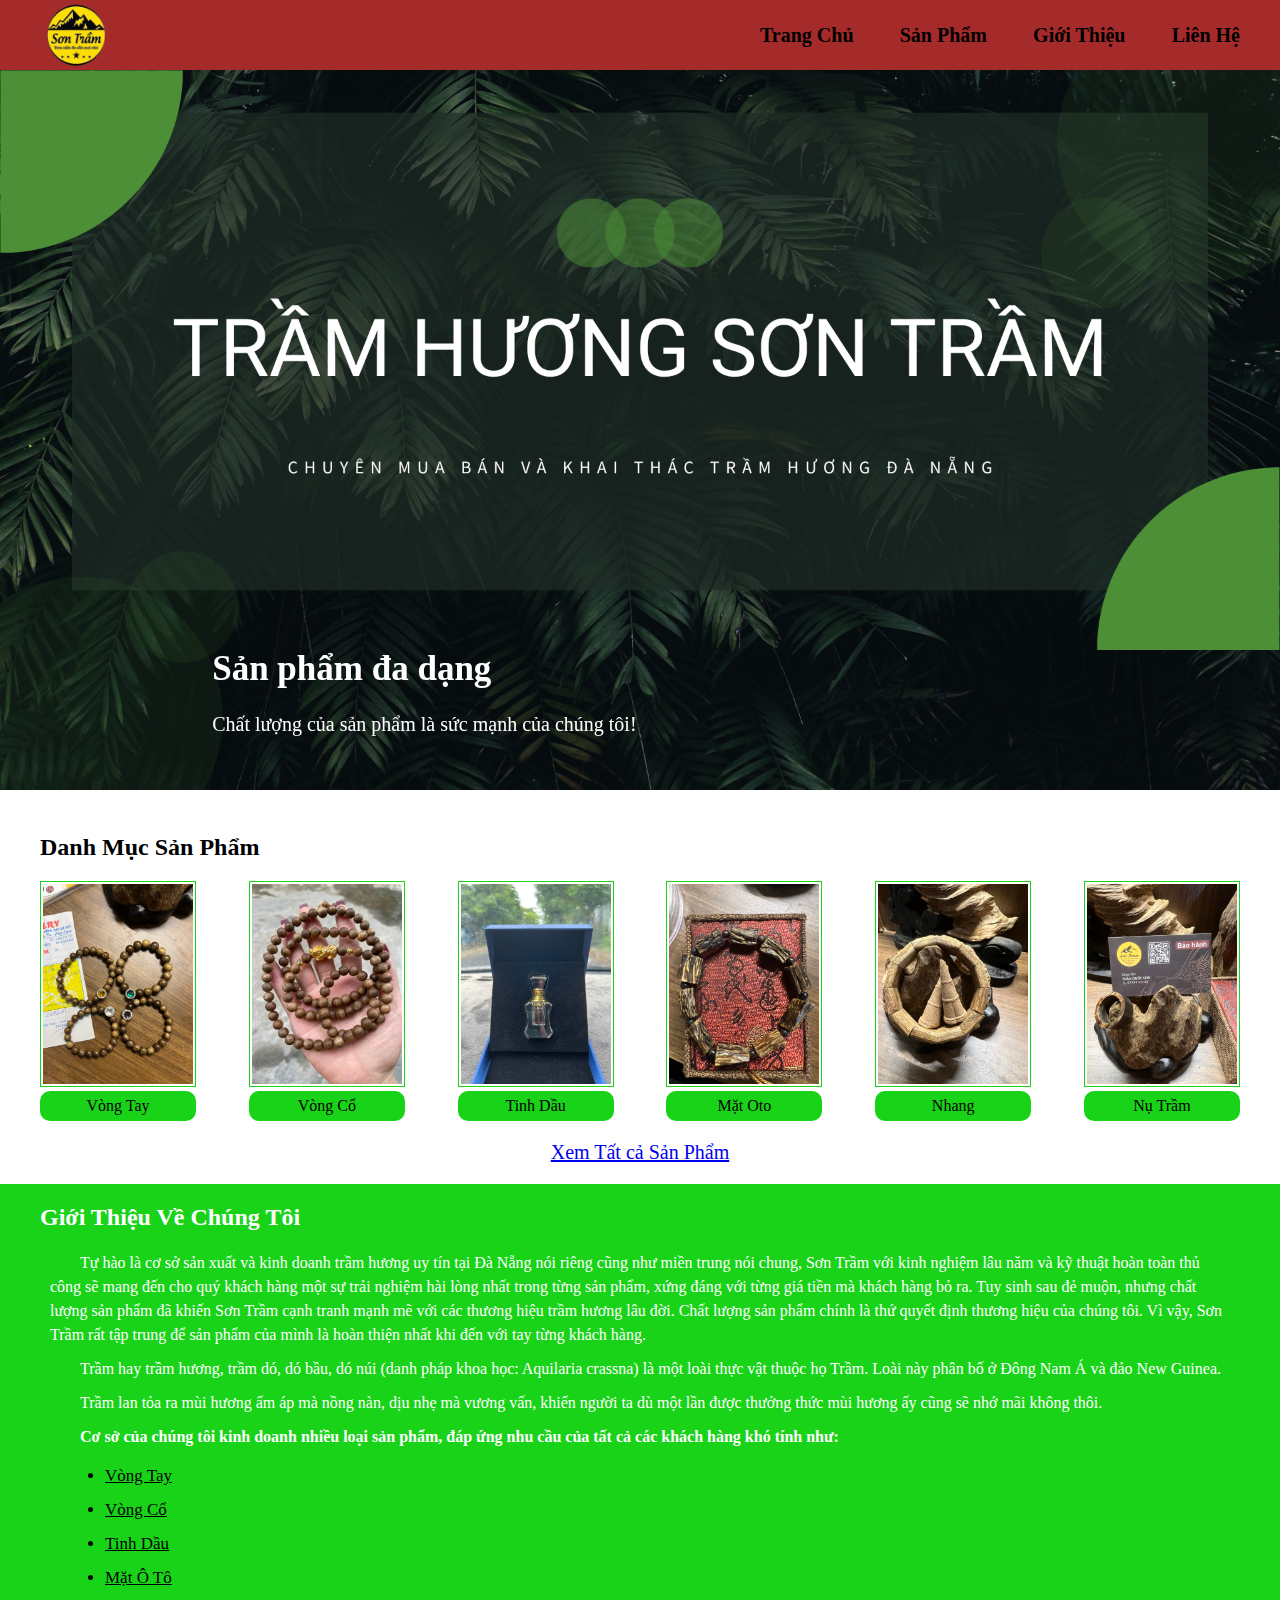
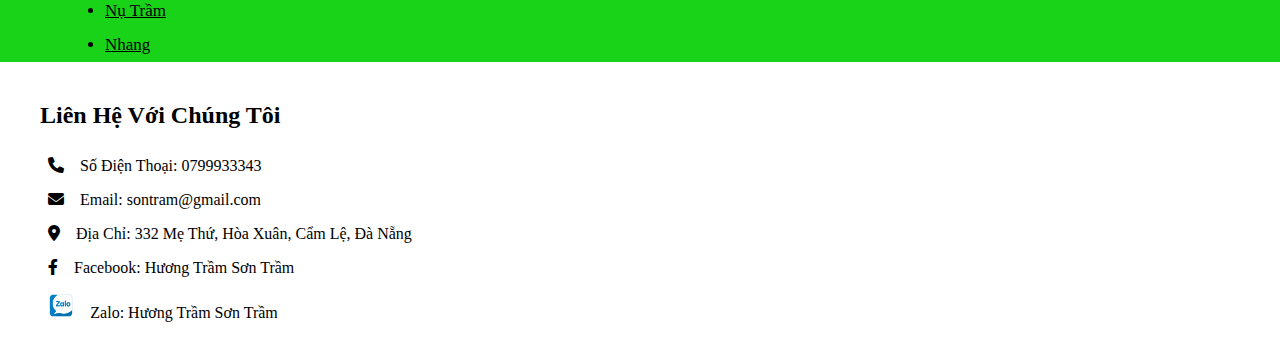
<file: index.html>
<!DOCTYPE html>
<html lang="en">
<head>
    <meta charset="UTF-8">
    <meta http-equiv="X-UA-Compatible" content="IE=edge">
    <meta name="viewport" content="width=device-width, initial-scale=1.0">
    <title>Trầm Hương Sơn Trầm</title>
    <link rel="icon" href="./asset/image/logo-removebg-preview.png" type="image/x-icon"/>
    <link rel="stylesheet" href="./asset/css/main.css">
    <link rel="stylesheet" href="./asset/css/resposive.css">
    <link rel="preconnect" href="https://fonts.googleapis.com">
    <link rel="stylesheet" href="./asset/icon/fontawesome-free-6.1.2-web/css/all.min.css">
<link href="https://fonts.googleapis.com/css2?family=DynaPuff&display=swap" rel="stylesheet">
<link rel="preconnect" href="https://fonts.googleapis.com">
<link rel="preconnect" href="https://fonts.gstatic.com" crossorigin>
<link href="https://fonts.googleapis.com/css2?family=Anton&family=DynaPuff&display=swap" rel="stylesheet">
<link href="https://fonts.googleapis.com/css2?family=Anton&family=DynaPuff&display=swap" rel="stylesheet">
</head>
<body>
    <!-- Navbar (Sits on top) -->
    <div class="header">
        <div class="navbar gird">
            <div class="logo">
                <a href="">
                    <img src="./asset/image/logo-removebg-preview.png" alt="Logo" class="img-logo">
                </a>
            </div>
            <!-- Float links to the right. Hide them on small screens -->
            <div class="nav-list">
                <a href="#home" class="nav-item">Trang Chủ</a>
                <a href="#product" class="nav-item">Sản Phẩm</a>
                <a href="#blog" class="nav-item">Giới Thiệu</a>
                <a href="#contact" class="nav-item">Liên Hệ</a>
            </div>
            <div class="mobile-navList js-mobile-navList">
                <i class="fa-solid fa-bars"></i>
            </div>
        </div>
    </div>
    <!-- Page Start -->
    <div id="home" class="" style="max-width:1564px">
        <div class="slider">
            <img src="./asset/image/slider/slider1.png" alt="" class="img-slider">
            <div class="slider-title">
                <div class="titleOne">
                    Sản phẩm đa dạng
                </div>
                <div class="titleTwo">
                    Chất lượng của sản phẩm là sức mạnh của chúng tôi!
                </div>
            </div>
        </div>
    </div>
    <div id="product" class="gird">
        <h2 class="h2-title">Danh mục sản phẩm</h2>
        <div class="category">
            <a href="product.html#vongtay">
                <img src="./asset/image/product/3.jpg" alt="" class="img-category">
                <span>Vòng tay</span>
            </a>
            <a href="product.html#vongco">
                <img src="./asset/image/product/12.jpg" alt="" class="img-category">
                <span>vòng cổ</span>
            </a>
            <a href="product.html#tinhdau">
                <img src="./asset/image/product/15.jpg" alt="" class="img-category">
                <span>tinh dầu</span>
            </a>
            <a href="product.html#matoto">
                <img src="./asset/image/product/9.jpg" alt="" class="img-category">
                <span>mặt oto</span>
            </a>
            <a href="product.html#nhang"><img src="./asset/image/product/6.1.jpg" alt="" class="img-category">
                <span>nhang</span>
            </a>
            <a href="product.html#nutram">
                <img src="./asset/image/product/4.2.jpg" alt="" class="img-category">
                <span>nụ trầm</span>
            </a>
        </div>
        <div class="product-page">
            <a href="product.html">Xem Tất cả Sản Phẩm</a>
        </div>
    </div>
    <div id="blog" class="green-background">
        <div class="blog-content gird">
            <h2 class="h2-title">Giới Thiệu Về Chúng Tôi</h2>
            <p>
                Tự hào là cơ sở sản xuất và kinh doanh trầm hương uy tín tại Đà Nẵng nói riêng cũng như miền trung nói chung, Sơn Trầm với kinh nghiệm lâu năm và kỹ thuật hoàn toàn thủ công sẽ mang đến cho quý khách hàng một sự trải nghiệm hài lòng nhất trong từng sản phẩm, xứng đáng với từng giá tiền mà khách hàng bỏ ra. Tuy sinh sau đẻ muộn, nhưng chất lượng sản phẩm đã khiến Sơn Trầm cạnh tranh mạnh mẽ với các thương hiệu trầm hương lâu đời. 
                Chất lượng sản phẩm chính là thứ quyết định thương hiệu của chúng tôi. Vì vậy, Sơn Trầm rất tập trung để sản phẩm của mình là hoàn thiện nhất khi đến với tay từng khách hàng.
            </p>
            <p>
                Trầm hay trầm hương, trầm dó, dó bầu, dó núi (danh pháp khoa học: Aquilaria crassna) là một loài thực vật thuộc họ Trầm. Loài này phân bố ở Đông Nam Á và đảo New Guinea.
            </p>
            <p>
                Trầm lan tỏa ra mùi hương ấm áp mà nồng nàn, dịu nhẹ mà vương vấn, khiến người ta dù một lần được thưởng thức mùi hương ấy cũng sẽ nhớ mãi không thôi.
            </p>
            <div class="product-category">
                <p><strong>Cơ sở của chúng tôi kinh doanh nhiều loại sản phẩm, đáp ứng nhu cầu của tất cả các khách hàng khó tính như:</strong></p>
                <ul class="category-list">
                    <a href="product.html#vongtay"><li class="category-item">vòng tay</li></a>
                    <a href="product.html#vongco"><li class="category-item">vòng cổ</li></a>
                    <a href="product.html#tinhdau"><li class="category-item">tinh dầu</li></a>
                    <a href="product.html#matoto"><li class="category-item">mặt ô tô</li></a>
                    <a href="product.html#nutram"><li class="category-item">nụ trầm</li></a>
                    <a href="product.html#nhang"><li class="category-item">nhang</li></a>
                </ul>
            </div>
        </div>
    </div>
    
    <!-- Page End -->
    <div class="footer">
        <div id="contact" class="">
            <div class="contact-content gird">
                <h2 class="h2-title">Liên Hệ Với Chúng Tôi</h2>
                <div class="contact-fill">
                    <div class="contact-first">
                        <div class="contact-title phone">
                            <a href="tel:+84799933343">
                                <i class="fa-solid fa-phone"></i>
                                <span class="phone-number">Số Điện Thoại: 0799933343</span>
                            </a>
                        </div>
                        <div class="contact-title email">
                            <a href="mailto: sontram@gmail.com"> 
                               <i class="fa-solid fa-envelope"></i>
                                <span class="email-address">Email: sontram@gmail.com</span> 
                            </a>
                            
                        </div>
                        <div class="contact-title location">
                            <i class="fa-solid fa-location-dot"></i>
                            <span class="loc">Địa Chỉ: 332 Mẹ Thứ, Hòa Xuân, Cẩm Lệ, Đà Nẵng</span>
                        </div>
                        <div class="contact-title facebook">
                            <a href="https://facebook.com/SonTramQuangNam">
                                <i class="fa-brands fa-facebook-f"></i>
                                <span class="loc">Facebook: Hương Trầm Sơn Trầm</span>
                            </a>
                        </div>
                        <div class="contact-title zalo">
                            <a href="https://zalo.me/0799933343">
                                <img src="./asset/icon/zalo.jpg" alt="" class="zalo-icon">
                                <span class="loc">Zalo: Hương Trầm Sơn Trầm</span>
                            </a>
                        </div>
                    </div>
                    <!-- <div class="contact-second">
                        <input style="display: block;" type="text" class="customer-name" placeholder="Tên của bạn">
                        <input style="display: block;" type="email" class="customer-email" placeholder="Địa chỉ Email của bạn">
                        <input style="display: block;" type="text" class="customer-message" placeholder="Nhập nội dung tin nhắn">
                        <button type="submit">Gửi</button>
                    </div> -->
                </div>
            </div>
        </div>
    </div>
    <div class="model">
        <div class="model-content js-model-content">
            <h6>Menu Bar</h6>
            <a href="#home" class="modal-nav-item">Trang Chủ</a>
            <a href="#product" class="modal-nav-item">Sản Phẩm</a>
            <a href="#blog" class="modal-nav-item">Giới Thiệu</a>
            <a href="#contact" class="modal-nav-item">Liên Hệ</a>
        </div>
    </div>

    <script src="./asset/js/javascrip.js"></script>
</body>
</html>
</file>
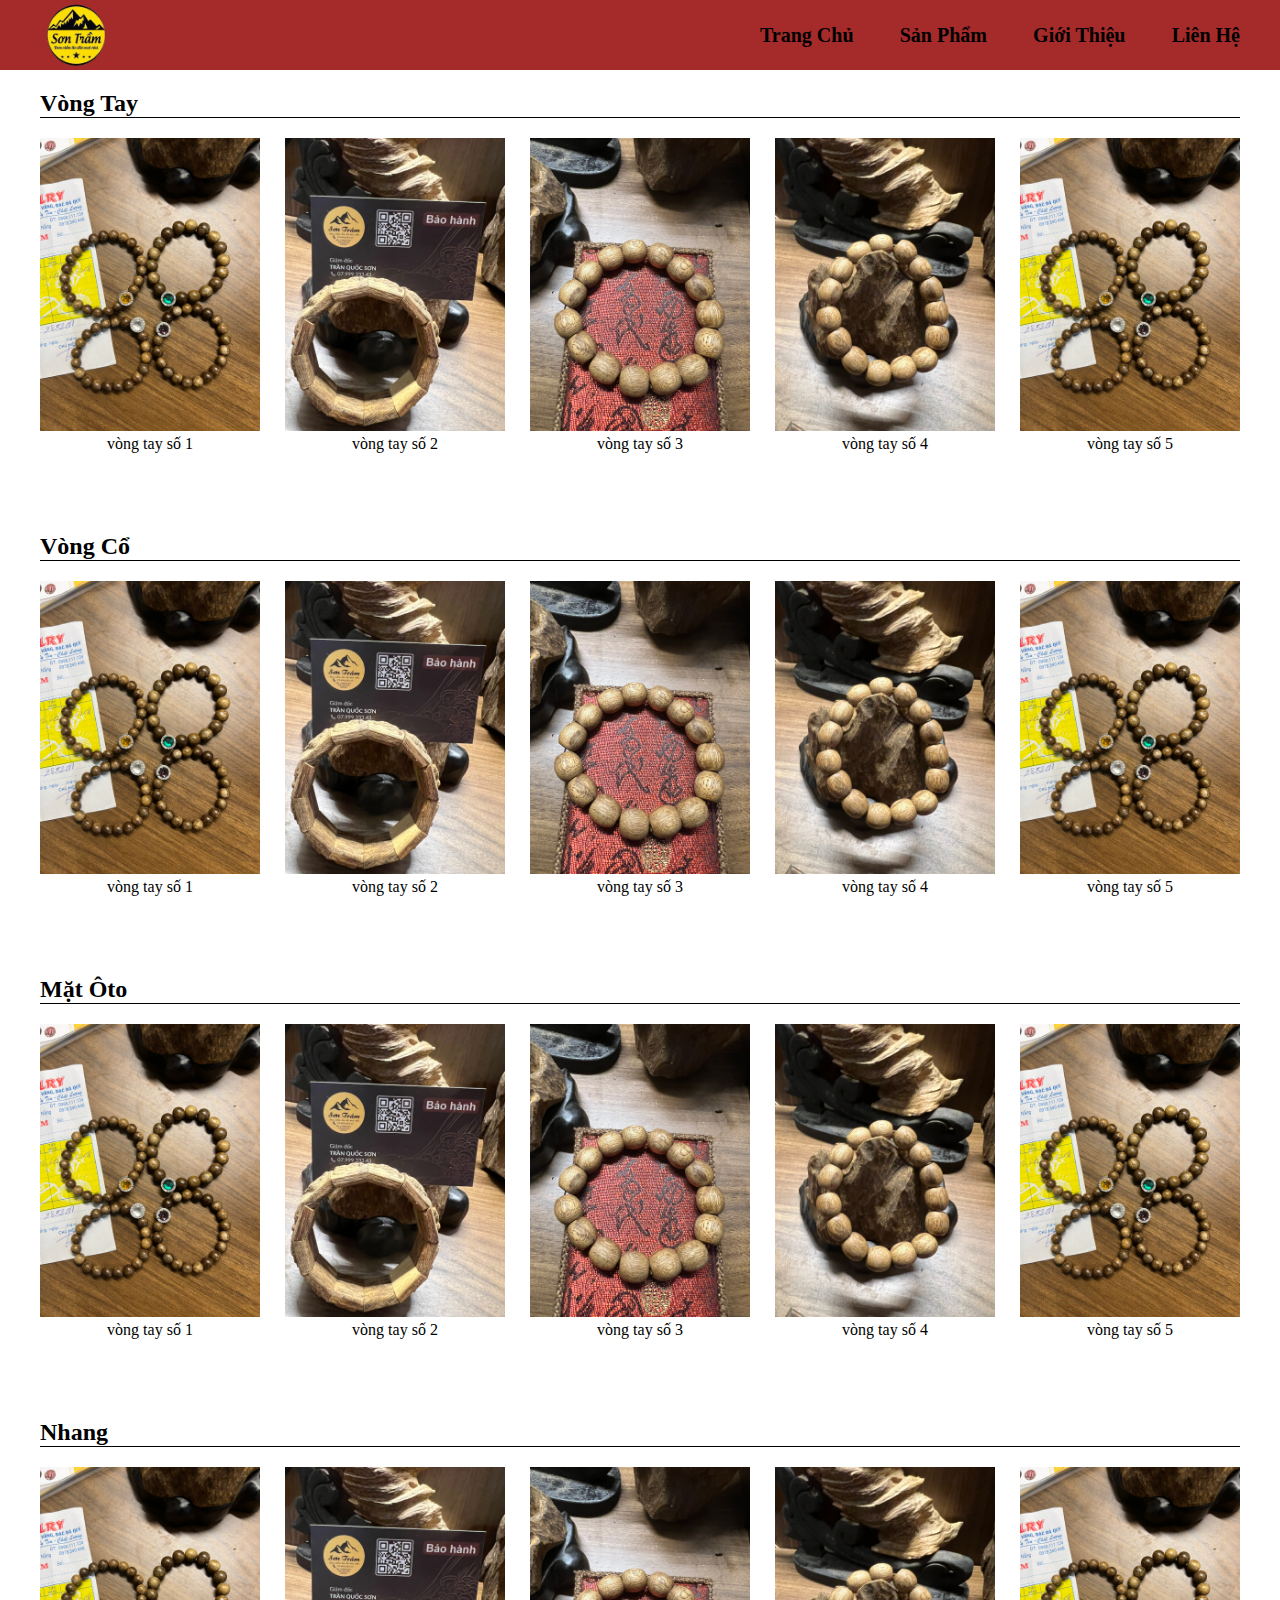
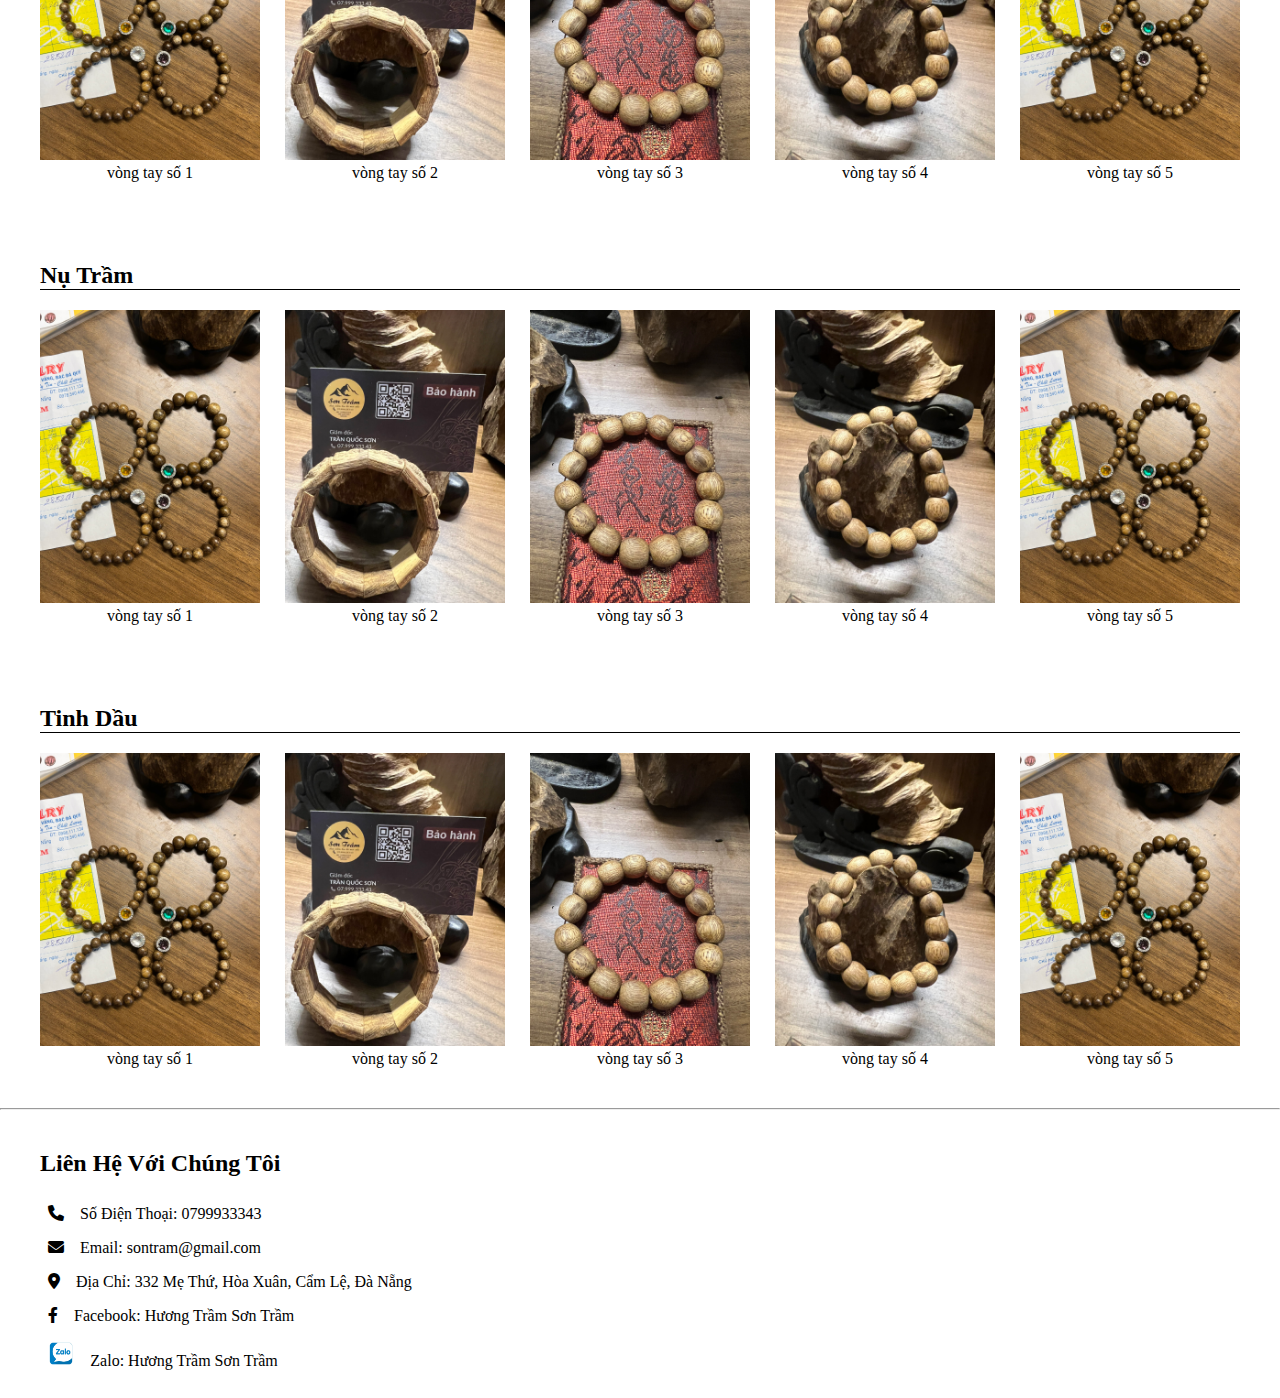
<file: product.html>
<!DOCTYPE html>
<html lang="en">
    <head>
        <meta charset="UTF-8">
        <meta http-equiv="X-UA-Compatible" content="IE=edge">
        <meta name="viewport" content="width=device-width, initial-scale=1.0">
        <title>Trầm Hương Sơn Trầm</title>
        <link rel="icon" href="./asset/image/logo-removebg-preview.png" type="image/x-icon"/>
        <link rel="stylesheet" href="./asset/css/main.css">
        <link rel="stylesheet" href="./asset/css/product.css">
        <link rel="stylesheet" href="./asset/css/resposive.css">
        <link rel="preconnect" href="https://fonts.googleapis.com">
        <link rel="stylesheet" href="./asset/icon/fontawesome-free-6.1.2-web/css/all.min.css">
    <link href="https://fonts.googleapis.com/css2?family=DynaPuff&display=swap" rel="stylesheet">
    <link rel="preconnect" href="https://fonts.googleapis.com">
    <link rel="preconnect" href="https://fonts.gstatic.com" crossorigin>
    <link href="https://fonts.googleapis.com/css2?family=Anton&family=DynaPuff&display=swap" rel="stylesheet">
    <link href="https://fonts.googleapis.com/css2?family=Anton&family=DynaPuff&display=swap" rel="stylesheet">
    </head>
   <body>
    <div class="header">
        <div class="navbar gird">
            <div class="logo">
                <a href="index.html">
                    <img src="./asset/image/logo-removebg-preview.png" alt="Logo" class="img-logo">
                </a>
            </div>
            <div class="nav-list">
                <a href="index.html#home" class="nav-item">Trang Chủ</a>
                <a href="#vongtay" class="nav-item">Sản Phẩm</a>
                <a href="index.html#blog" class="nav-item">Giới Thiệu</a>
                <a href="#contact" class="nav-item">Liên Hệ</a>
            </div>
            <div class="mobile-navList js-mobile-navList">
                <i class="fa-solid fa-bars"></i>
            </div>
        </div>
    </div>
    <!-- ------------------ -->
    <div class="product-info gird">
        <div id="vongtay">
            <h2 class="product-vongtay h2-title">Vòng Tay</h2>
            <div class="vongtay-img display-for-item">
                <div class="product-decs">
                    <img src="./asset/image/product/3.jpg" alt="">
                    <span class="product-name">vòng tay số 1</span>
                </div>
                <div class="product-decs">
                    <img src="./asset/image/product/6.jpg" alt="">
                    <span class="product-name">vòng tay số 2</span>
                </div>
                <div class="product-decs">
                    <img src="./asset/image/product/7.jpg" alt="">
                    <span class="product-name">vòng tay số 3</span>
                </div>
                <div class="product-decs">
                    <img src="./asset/image/product/7.1.jpg" alt="">
                    <span class="product-name">vòng tay số 4</span>
                </div>
                <div class="product-decs">
                    <img src="./asset/image/product/3.jpg" alt="">
                    <span class="product-name">vòng tay số 5</span>
                </div>
            </div>
        </div>
        <!-- start copy product -->
        <div id="vongco">
            <h2 class="product-vongtay h2-title">Vòng cổ</h2>
            <div class="vongtay-img display-for-item">
                <div class="product-decs">
                    <img src="./asset/image/product/3.jpg" alt="">
                    <span class="product-name">vòng tay số 1</span>
                </div>
                <div class="product-decs">
                    <img src="./asset/image/product/6.jpg" alt="">
                    <span class="product-name">vòng tay số 2</span>
                </div>
                <div class="product-decs">
                    <img src="./asset/image/product/7.jpg" alt="">
                    <span class="product-name">vòng tay số 3</span>
                </div>
                <div class="product-decs">
                    <img src="./asset/image/product/7.1.jpg" alt="">
                    <span class="product-name">vòng tay số 4</span>
                </div>
                <div class="product-decs">
                    <img src="./asset/image/product/3.jpg" alt="">
                    <span class="product-name">vòng tay số 5</span>
                </div>
            </div>
        </div>
        <div id="matoto">
            <h2 class="product-vongtay h2-title">mặt ôto</h2>
            <div class="vongtay-img display-for-item">
                <div class="product-decs">
                    <img src="./asset/image/product/3.jpg" alt="">
                    <span class="product-name">vòng tay số 1</span>
                </div>
                <div class="product-decs">
                    <img src="./asset/image/product/6.jpg" alt="">
                    <span class="product-name">vòng tay số 2</span>
                </div>
                <div class="product-decs">
                    <img src="./asset/image/product/7.jpg" alt="">
                    <span class="product-name">vòng tay số 3</span>
                </div>
                <div class="product-decs">
                    <img src="./asset/image/product/7.1.jpg" alt="">
                    <span class="product-name">vòng tay số 4</span>
                </div>
                <div class="product-decs">
                    <img src="./asset/image/product/3.jpg" alt="">
                    <span class="product-name">vòng tay số 5</span>
                </div>
            </div>
        </div>
        <div id="nhang">
            <h2 class="product-vongtay h2-title">nhang</h2>
            <div class="vongtay-img display-for-item">
                <div class="product-decs">
                    <img src="./asset/image/product/3.jpg" alt="">
                    <span class="product-name">vòng tay số 1</span>
                </div>
                <div class="product-decs">
                    <img src="./asset/image/product/6.jpg" alt="">
                    <span class="product-name">vòng tay số 2</span>
                </div>
                <div class="product-decs">
                    <img src="./asset/image/product/7.jpg" alt="">
                    <span class="product-name">vòng tay số 3</span>
                </div>
                <div class="product-decs">
                    <img src="./asset/image/product/7.1.jpg" alt="">
                    <span class="product-name">vòng tay số 4</span>
                </div>
                <div class="product-decs">
                    <img src="./asset/image/product/3.jpg" alt="">
                    <span class="product-name">vòng tay số 5</span>
                </div>
            </div>
        </div>
        <div id="nutram">
            <h2 class="product-vongtay h2-title">nụ trầm</h2>
            <div class="vongtay-img display-for-item">
                <div class="product-decs">
                    <img src="./asset/image/product/3.jpg" alt="">
                    <span class="product-name">vòng tay số 1</span>
                </div>
                <div class="product-decs">
                    <img src="./asset/image/product/6.jpg" alt="">
                    <span class="product-name">vòng tay số 2</span>
                </div>
                <div class="product-decs">
                    <img src="./asset/image/product/7.jpg" alt="">
                    <span class="product-name">vòng tay số 3</span>
                </div>
                <div class="product-decs">
                    <img src="./asset/image/product/7.1.jpg" alt="">
                    <span class="product-name">vòng tay số 4</span>
                </div>
                <div class="product-decs">
                    <img src="./asset/image/product/3.jpg" alt="">
                    <span class="product-name">vòng tay số 5</span>
                </div>
            </div>
        </div>
        <div id="tinhdau">
            <h2 class="product-vongtay h2-title">tinh dầu</h2>
            <div class="vongtay-img display-for-item">
                <div class="product-decs">
                    <img src="./asset/image/product/3.jpg" alt="">
                    <span class="product-name">vòng tay số 1</span>
                </div>
                <div class="product-decs">
                    <img src="./asset/image/product/6.jpg" alt="">
                    <span class="product-name">vòng tay số 2</span>
                </div>
                <div class="product-decs">
                    <img src="./asset/image/product/7.jpg" alt="">
                    <span class="product-name">vòng tay số 3</span>
                </div>
                <div class="product-decs">
                    <img src="./asset/image/product/7.1.jpg" alt="">
                    <span class="product-name">vòng tay số 4</span>
                </div>
                <div class="product-decs">
                    <img src="./asset/image/product/3.jpg" alt="">
                    <span class="product-name">vòng tay số 5</span>
                </div>
            </div>
        </div>
        <!-- end copy product -->
    
        
        <!-- <div class="product-vongco">
            <h2 class="product-vongco h2-title">Vòng Cổ</h2>
            <div class="vongco-img display-for-item">
                <div class="product-decs">
                    <img src="" alt="">
                    <span class="product-name"></span>
                </div>
                <div class="product-decs">
                    <img src="" alt="">
                    <span class="product-name"></span>
                </div>
                <div class="product-decs">
                    <img src="" alt="">
                    <span class="product-name"></span>
                </div>
                <div class="product-decs">
                    <img src="" alt="">
                    <span class="product-name"></span>
                </div>
                <div class="product-decs">
                    <img src="" alt="">
                    <span class="product-name"></span>
                </div>
            </div>
        </div>
        <div class="product-tinhdau">
            <h2 class="product-tinhdau h2-title">tinh dầu</h2>
            <div class="tinhdau-img display-for-item">
                <div class="product-decs">
                    <img src="" alt="">
                    <span class="product-name"></span>
                </div>
                <div class="product-decs">
                    <img src="" alt="">
                    <span class="product-name"></span>
                </div>
                <div class="product-decs">
                    <img src="" alt="">
                    <span class="product-name"></span>
                </div>
                <div class="product-decs">
                    <img src="" alt="">
                    <span class="product-name"></span>
                </div>
                <div class="product-decs">
                    <img src="" alt="">
                    <span class="product-name"></span>
                </div>
            </div>
        </div>
        <div class="product-matOto">
            <h2 class="product-matOto h2-title">mặt oto</h2>
            <div class="matOto-img display-for-item">
                <div class="product-decs">
                    <img src="" alt="">
                    <span class="product-name"></span>
                </div>
                <div class="product-decs">
                    <img src="" alt="">
                    <span class="product-name"></span>
                </div>
                <div class="product-decs">
                    <img src="" alt="">
                    <span class="product-name"></span>
                </div>
                <div class="product-decs">
                    <img src="" alt="">
                    <span class="product-name"></span>
                </div>
                <div class="product-decs">
                    <img src="" alt="">
                    <span class="product-name"></span>
                </div>
            </div>
        </div>
        <div class="product-nhang">
            <h2 class="product-nhang h2-title">nhang</h2>
            <div class="nhang-img display-for-item">
                <div class="product-decs">
                    <img src="" alt="">
                    <span class="product-name"></span>
                </div>
                <div class="product-decs">
                    <img src="" alt="">
                    <span class="product-name"></span>
                </div>
                <div class="product-decs">
                    <img src="" alt="">
                    <span class="product-name"></span>
                </div>
                <div class="product-decs">
                    <img src="" alt="">
                    <span class="product-name"></span>
                </div>
                <div class="product-decs">
                    <img src="" alt="">
                    <span class="product-name"></span>
                </div>
            </div>
        </div>
        <div class="product-nutram">
            <h2 class="product-nutram h2-title">nụ trầm</h2>
            <div class="nutram-img display-for-item">
                <div class="product-decs">
                    <img src="" alt="">
                    <span class="product-name"></span>
                </div>
                <div class="product-decs">
                    <img src="" alt="">
                    <span class="product-name"></span>
                </div>
                <div class="product-decs">
                    <img src="" alt="">
                    <span class="product-name"></span>
                </div>
                <div class="product-decs">
                    <img src="" alt="">
                    <span class="product-name"></span>
                </div>
                <div class="product-decs">
                    <img src="" alt="">
                    <span class="product-name"></span>
                </div>
            </div>
        </div> -->
    </div>
    <hr>
    <!-- footer -->
    <div class="footer">
        <div id="contact" class="">
            <div class="contact-content gird">
                <h2 class="h2-title">Liên Hệ Với Chúng Tôi</h2>
                <div class="contact-fill">
                    <div class="contact-first">
                        <div class="contact-title phone">
                            <i class="fa-solid fa-phone"></i>
                            <span class="phone-number">Số Điện Thoại: 0799933343</span>
                        </div>
                        <div class="contact-title email">
                            <i class="fa-solid fa-envelope"></i>
                            <span class="email-address">Email: sontram@gmail.com</span>
                        </div>
                        <div class="contact-title location">
                            <i class="fa-solid fa-location-dot"></i>
                            <span class="loc">Địa Chỉ: 332 Mẹ Thứ, Hòa Xuân, Cẩm Lệ, Đà Nẵng</span>
                        </div>
                        <div class="contact-title facebook">
                            <a href="https://facebook.com/SonTramQuangNam">
                                <i class="fa-brands fa-facebook-f"></i>
                                <span class="loc">Facebook: Hương Trầm Sơn Trầm</span>
                            </a>
                        </div>
                        <div class="contact-title zalo">
                            <a href="https://zalo.me/0799933343">
                                <img src="./asset/icon/zalo.jpg" alt="" class="zalo-icon">
                                <span class="loc">Zalo: Hương Trầm Sơn Trầm</span>
                            </a>
                        </div>
                    </div>
                    <!-- <div class="contact-second">
                        <input style="display: block;" type="text" class="customer-name" placeholder="Tên của bạn">
                        <input style="display: block;" type="email" class="customer-email" placeholder="Địa chỉ Email của bạn">
                        <input style="display: block;" type="text" class="customer-message" placeholder="Nhập nội dung tin nhắn">
                        <button type="submit">Gửi</button>
                    </div> -->
                </div>
            </div>
        </div>
    </div>

    <div class="model">
        <div class="model-content js-model-content">
            <h6>Menu Bar</h6>
            <a href="index.html#home" class="modal-nav-item">Trang Chủ</a>
            <a href="#vongtay" class="modal-nav-item">Sản Phẩm</a>
            <a href="index.html#blog" class="modal-nav-item">Giới Thiệu</a>
            <a href="#contact" class="modal-nav-item">Liên Hệ</a>
        </div>
    </div>

    <script src="./asset/js/javascrip.js"></script>
   </body> 
</html>
</file>
<file: asset/css/main.css>
* {
    margin: 0;
    padding: 0;
}
html {
    scroll-behavior: smooth;
}
.green-background {
    background-color: rgb(24, 211, 24) !important;
    color: #fff;
}
.header {
    display: block;
    height: 70px;
    width: 100%;
    background-color: brown;
    position: fixed;
    top: 0;
    right: 0;
}
.navbar {
    height: 70px;
    display: flex !important;
    justify-content: space-between;
    align-items: center;
}
.navbar .logo {
    height: 70px;
    /* flex-basis: 50%; */
}
.navbar .logo img {
    height: 70px;
}
.logo a {
    text-decoration: none;
}
.navbar .nav-list {
    display: flex;
    flex-basis: 40%;
    justify-content: space-between;
    /* font-family: 'DynaPuff', cursive; */
}
.navbar .nav-list a{
    text-decoration: none;
    color: black;
    font-size: 20px;
    font-weight: 600;
}
.navbar .mobile-navList {
    display: none;
}
.navbar .mobile-navList i {
    font-size: 20px;
    padding: 20px;
}
/* Home page */
/* #home {
    width: 100%;
} */
.slider {
    margin-top: 70px;
    position: relative;
}
.slider img {
    width: 100%;
}
.slider-title {
    position: absolute;
    bottom: 50px;
    color: #fff;
    background-color: transparent;
    font-size: 20px;
    line-height: 2;
    transform: translateX(50%);
    font-family: 'DynaPuff', cursive;
    font-family: 'Playball', cursive;
}
.titleOne {
    font-size: 35px;
    font-weight: 600;
}
.titleTwo {
    font-size: 20px;
}
/* Product */
.h2-title {
    margin: 20px 0px;
    padding-top: 20px;
    font-family: 'DynaPuff', cursive;
    font-family: 'Playball', cursive;
    text-transform: capitalize;
}
.category {
    display: flex;
    flex-wrap: wrap;
    align-items: center;
    justify-content: space-between;
}
.category a {
    text-decoration: none;
    color: black;
}
.category a:hover {
    opacity: 0.9;
}
.category a img {
    width: 150px;
    padding: 2px;
    border: 1px rgb(24, 211, 24) solid;
}
.category a span {
    display: block;
    text-align: center;
    padding: 6px;
    background-color: rgb(24, 211, 24);
    border-radius: 10px;
    text-transform: capitalize;
}
/* link to product page */
.product-page {
    margin-top: 20px;
    text-align: center;
}
.product-page a {
    font-size: 20px;
}
/* blog */
.blog-content p {
    margin: 10px;
    line-height: 1.5;
    text-indent: 30px;
}
.product-category a {
    display: table;
    line-height: 1.4;
    font-size: 17px;
    text-transform: capitalize;
    /* text-decoration: none; */
    color: #000;
    padding: 5px;
}
.product-category a li {
    margin-left: 60px;
}
/* footer */
/* contact */
.footer {
    margin-bottom: 20px;
}
.contact-fill {
    display: flex;
    justify-content: space-between;
}
.contact-title {
    padding: 8px;
}
.contact-title a {
    text-decoration: none;
    color: #000;
}
.contact-title span {
    margin-left: 12px;
}
.zalo a img {
    height: 25px;
}

.contact-second {
    flex-basis: 50%;
}
.contact-second input {
    margin: 15px;
    padding: 10px;
    width: 100%;
}
.contact-second button {
    float: right;
    padding: 12px;
    width: 80px;
    background-color: rgb(24, 211, 24);
    border: none;
}
/* mobile menu */
.model {
    position: fixed;
    top: 0;
    right: 0;
    left: 0;
    bottom: 0;
    background-color: rgba(0, 0, 0, 0.5);
    display: none;
}
.model.open {
    display: block;
}
.model-content {
    background-color: #555;
    width: 50%;
    height: 100%;
    float: right;
    animation: modelFadeIn ease-out 0.3s;
}
.model-content h6 {
    background-color: green;
    padding: 15px 0;
    text-align: center;
    font-size: 16px;
    color: #fff;
}
.model-content a {
    display: block;
    padding: 20px;
    border-bottom: 0.5px solid #000;
    color: #fff;
    text-decoration: none;
}
@keyframes modelFadeIn {
    from {
        transform: translateX(120px);
        opacity: 0;
    }
    to {
        transform: translateX(0px);
        opacity: 1;
    }
}
</file>
<file: asset/css/resposive.css>
.gird {
    max-width: 1200px;
    display: block;
    margin:auto
}
@media (min-width: 1024px) {
    
}
/* Mobile */
@media (max-width: 739px) {
    .navbar .nav-list {
        display: none;
    }
    .navbar .mobile-navList {
        display: block;
    }
    .slider img {
        width: 100%;
    }
    .slider-title {
        bottom: 16px;
        transform: translateX(30%);
        line-height: 1.4;
    }
    .titleOne {
        font-size: 16px;
        font-weight: 600;
    }
    .titleTwo {
        font-size: 10px;
    }
    .category a{
        flex-basis: 100%;
        margin-bottom: 30px;
    }
    .category a img {
        width: 100%;
    }
    .blog-content {
        width: 100%;
    }
    .product-category {
        width: 100%;
    }
    .product-category a {
        display: block;
        padding: 5px;
    }
    /* end home page respondsive */

    /* product page */
    .product-decs {
        flex-basis: 100%;
        height: unset;
    }
    .product-decs:hover {
        border: none;
    }
    .product-decs img {
        width: 100%;
        /* margin-bottom: 20px; */
    }
    .product-decs span {
        text-transform: capitalize;
        background-color: rgb(22, 190, 22);
        padding: 5px;
        margin-bottom:25px;
        /* margin-bottom: 20px; */
    }
}
</file>
<file: asset/css/product.css>
* {
    margin: 0;
    padding: 0;
}
.product-info {
    margin-top: 70px !important;
}
.product-info h2 {
    /* padding-bottom: 5px; */
    border-bottom: 1px solid #000;
}
.display-for-item {
    display: flex;
    align-items: center;
    justify-content: space-between;
    flex-wrap: wrap;
}
.product-decs {
    height: 355px;
}
.product-decs:hover {
    /* opacity: 0.9; */
    border: 1px solid #888;
}
.product-decs img {
    width: 220px;
}
.product-decs span {
    display: block;
    text-align: center;
}
</file>
